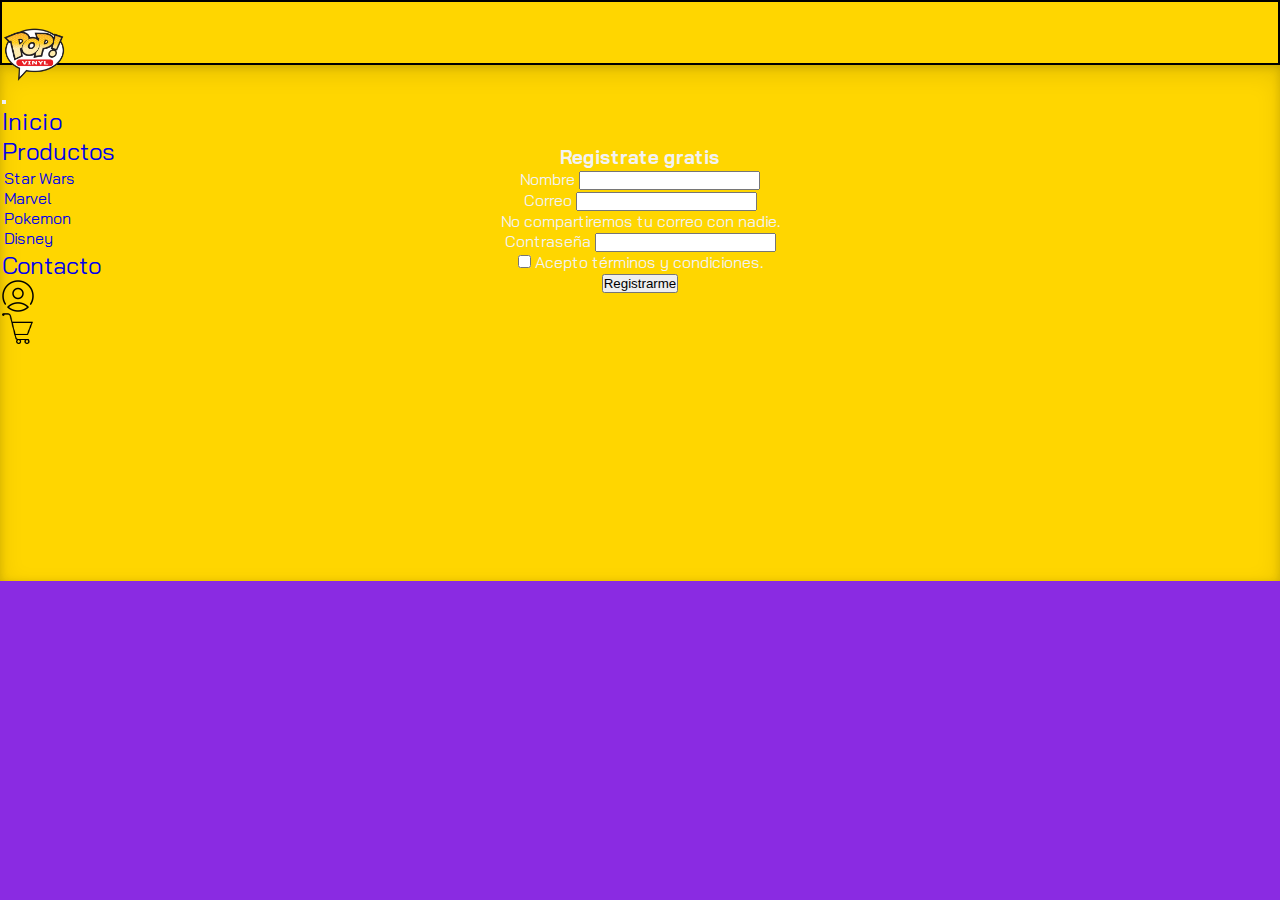
<file: paginas/registros.html>
<!DOCTYPE html>
<html lang="en">
<head>
    <meta charset="UTF-8">
    <meta name="viewport" content="width=device-width, initial-scale=1.0">
    <!--1 ÍCONO-->
    <link rel="icon" type="image/png" href="/archivos/imagenes/iconos/funko.png">
    <link rel="stylesheet" href="/archivos/css/styles-registro.css">
    <link href="https://cdn.jsdelivr.net/npm/bootstrap@5.3.2/dist/css/bootstrap.min.css" rel="stylesheet" integrity="sha384-T3c6CoIi6uLrA9TneNEoa7RxnatzjcDSCmG1MXxSR1GAsXEV/Dwwykc2MPK8M2HN" crossorigin="anonymous">
    <title>Registros Funko Pop</title>
</head>
<body>
       <!--3 NAVBAR-->

   <nav class="navbar navbar-expand-lg navbar-light bg-light"> 
    <div class="container-fluid">

       <a class="navbar-brand" href="/index.html">
          <img src="/archivos/imagenes/iconos/funko.png" alt="Logo" height="60">
       </a>

       <button class="navbar-toggler" type="button" data-bs-toggle="collapse" data-bs-target="#navbarNav" aria-controls="navbarNav" aria-expanded="false" aria-label="Toggle navigation">
          <span class="navbar-toggler-icon"></span>
       </button>



       <div class="collapse navbar-collapse" id="navbarNav">

          <ul class="navbar-nav mx-auto">
             <li class="nav-item">
               <a class="nav-link" href="/index.html">Inicio</a>
             </li>
             <li class="nav-item dropdown">
               <a class="nav-link dropdown-toggle" href="#" data-bs-toggle="dropdown" aria-expanded="false">
                 Productos
               </a>
               <ul class="dropdown-menu">
                 <li><a class="dropdown-item" href="#">Star Wars</a></li>
                 <li><a class="dropdown-item" href="#">Marvel</a></li>
                 <li><a class="dropdown-item" href="#">Pokemon</a></li>
                 <li><a class="dropdown-item" href="#">Disney</a></li>
               </ul>
             </li>
             <li class="nav-item">
               <a class="nav-link" href="#">Contacto</a>
             </li>
           </ul>
       </div>

       
       <!-- ÍCONOS -->

       <div class="d-flex ms-3">
         <a class="nav-link me-3" href="/paginas/registros.html">
      
           <img src="/archivos/imagenes/iconos/user.png" alt="Cuenta" height="30" >
         </a>
         <a class="nav-link ms-2" href="#">
      
           <img src="/archivos/imagenes/iconos/carrito.png" alt="Carrito" height="30">
         </a>
       </div>

    </div>
 </nav>
 

<div class="contenedor-form">
<form>
    <h3>Registrate gratis</h3>
  <div class="mb-3">
    <div class="mb-3">
        <label for="nombre" class="form-label">Nombre</label>
          <input type="text" class="form-control" id="nombre" aria-describedby="Nombre">
          
        </div>
  <label for="exampleInputEmail1" class="form-label">Correo</label>
    <input type="email" class="form-control" id="exampleInputEmail1" aria-describedby="emailHelp">
    <div id="emailHelp" class="form-text">No compartiremos tu correo con nadie.</div>
  </div>
  <div class="mb-3">
    <label for="exampleInputPassword1" class="form-label">Contraseña</label>
    <input type="password" class="form-control" id="exampleInputPassword1">
  </div>
  <div class="mb-3 form-check">
    <input type="checkbox" class="form-check-input" id="exampleCheck1">
    <label class="form-check-label" for="exampleCheck1">Acepto términos y condiciones.</label>
  </div>
  <button type="submit" class="btn btn-primary">Registrarme</button>
</form>
</div>

<script src="https://cdn.jsdelivr.net/npm/@popperjs/core@2.11.8/dist/umd/popper.min.js" integrity="sha384-I7E8VVD/ismYTF4hNIPjVp/Zjvgyol6VFvRkX/vR+Vc4jQkC+hVqc2pM8ODewa9r" crossorigin="anonymous"></script>
<script src="https://cdn.jsdelivr.net/npm/bootstrap@5.3.2/dist/js/bootstrap.min.js" integrity="sha384-BBtl+eGJRgqQAUMxJ7pMwbEyER4l1g+O15P+16Ep7Q9Q+zqX6gSbd85u4mG4QzX+" crossorigin="anonymous"></script>
</body>
</html>
</file>
<file: archivos/css/styles-registro.css>
/*=============== GOOGLE FONTS ===============*/
@import url("https://fonts.googleapis.com/css2?family=Bai+Jamjuree:wght@400;500;600&display=swap");

/*=============== VARIABLES CSS ===============*/
:root {
  /*========== Colors ==========*/
  /*Color mode HSL(hue, saturation, lightness)*/
  --first-color: hsl(38, 92%, 58%);
  --first-color-light: hsl(38, 100%, 78%);
  --first-color-alt: hsl(32, 75%, 50%);
  --second-color: black;/*hsl(195, 75%, 52%);*/
  --dark-color: hsl(212, 40%, 12%);
  --white-color: hsl(212, 4%, 95%);
  --body-color: blueviolet; /*hsl(212, 42%, 15%);*/
 --container-color: orange; /*hsl(212, 42%, 20%); */

  /*========== Font and typography ==========*/
  /*.5rem = 8px | 1rem = 16px ...*/
  --body-font: "Bai Jamjuree", sans-serif;
  --h2-font-size: 0.8rem;
  --normal-font-size: 1rem;
}

/*=============== BASE ===============*/
* {
  box-sizing: border-box;
  padding: 0;
  margin: 0;
}

body {
  font-family: var(--body-font);
  font-size: var(--normal-font-size);
  background-color: var(--body-color);
  color: var(--white-color);
}

a {
  text-decoration: none;
}

img {
  display: block;
  max-width: 100%;
  height: auto;
}

/*=============== NAVBAR ===============*/



/*Logo*/
.navbar-brand {
  margin-left: 80px; 
}

.navbar-brand img {
  height: 64px;
  width: 64px; 
}


/*Posición carrito y tamaño íconos nav*/
.ms-3,
.ms-auto {
  margin-right: 100px; 
}

.nav-link {
  font-size: 24px;
}  

.nav-link img {
  height: 32px;
  width: 32px;
}

nav.navbar {
  height: 65px; 
  border: 2px solid black;
  background-color:#FFD600 !important;
}

.dropdown-menu {
  background-color:#FFD600;
  border: 2px solid black;
}





.contenedor {
    margin-top: -30px;
    display: flex;
    justify-content: center;
    align-items: center;
    /* height: 100vh; */
    /* border: 2px solid red; */
    background-color:#FFD600;
    box-shadow: inset 0 .5em 1.5em rgba(0, 0, 0, .1), inset 0 .125em .5em rgba(0, 0, 0, .15);
  }

  .contenedor-form{
    display:flex;
    padding-top: 5rem;
    padding-bottom: 18rem;
    text-align: center;
    justify-content: center;
    align-items: center;
    /* height: 100vh; */
    /* border: 2px solid red; */
    background-color:#FFD600;
    box-shadow: inset 0 .5em 1.5em rgba(0, 0, 0, .1), inset 0 .125em .5em rgba(0, 0, 0, .15);
  }
</file>
